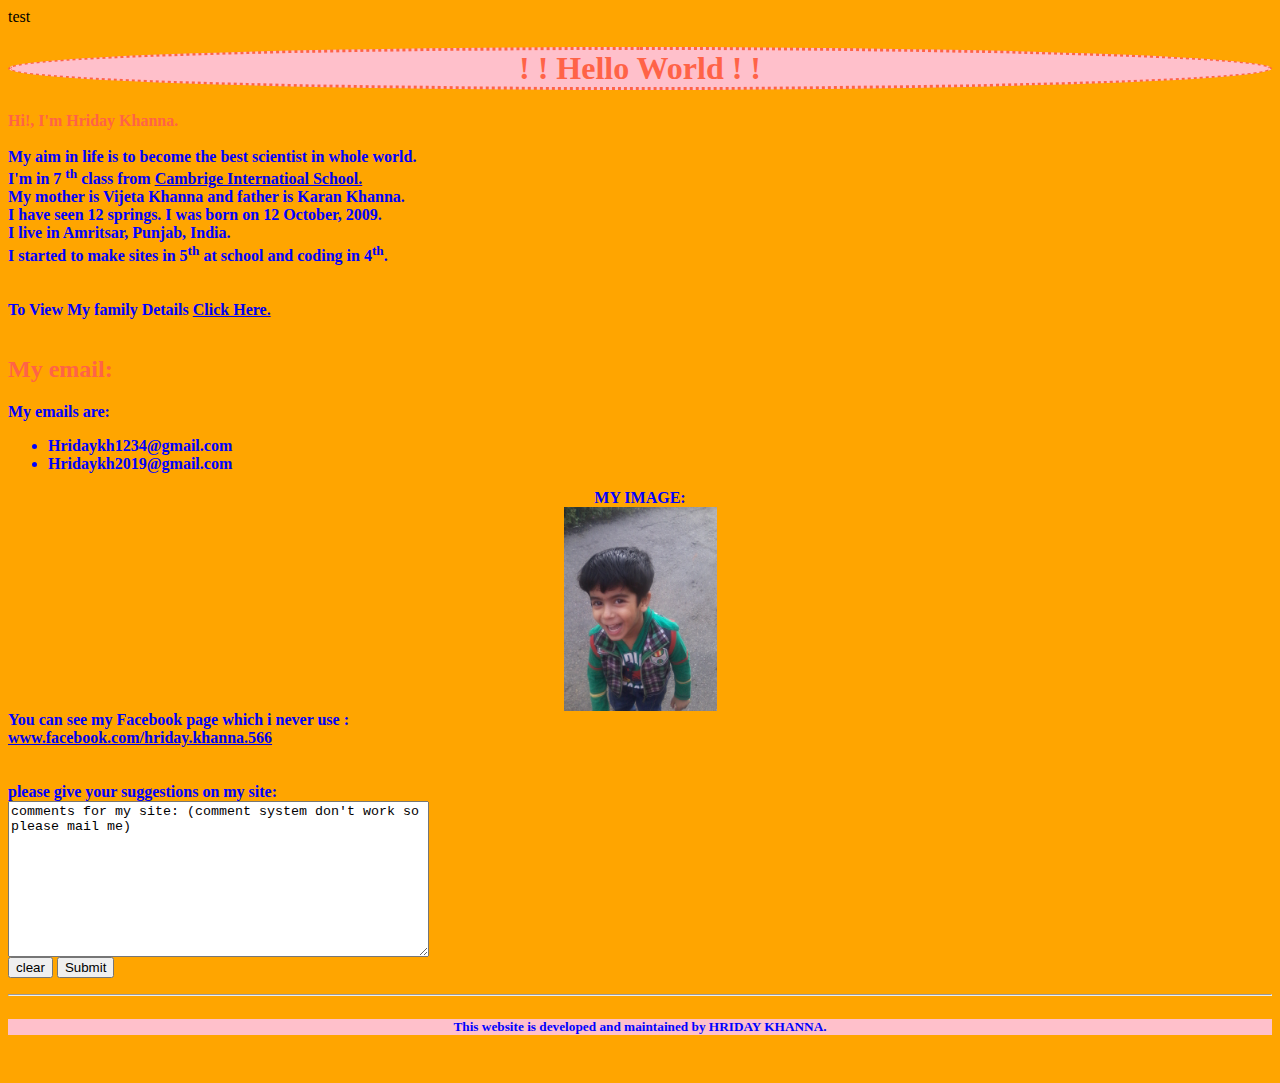
<file: index.html>
test
<!DOCTYPE html>
<html>
<head>

<link rel="stylesheet" type="text/css" href="index.css">

<title>(B-S-H-K)</title>

<meta name="viewport" content="width=device-width, initial-scale=1.0">

</head>
<body title="(There Is No Fun Of Mailing Me, I Rarely Check Them Like Once Or Twice A Month !!)">
<font class="font">
<b>



<h1 class="h1 hh1" id="img" style="text-align: center;">
 ! ! Hello World ! ! </h1>



<header class="h1">Hi!, I'm Hriday Khanna.</header><br>

My aim in life is to become <b>the best scientist in whole world.</b><br>
I'm in <b>7 <sup>th</sup> class </b>from <a href="https://www.cambridgeamritsar.com/">Cambrige Internatioal School.</a><br>
My <b>mother is Vijeta Khanna</b> and <b>father is Karan Khanna.</b><br>
I have seen 12 springs. I was born on 12 October, 2009.<br>
I live in Amritsar, Punjab, India.<br>
I started to make sites in 5<sup>th</sup> at school and coding in 4<sup>th</sup>.

<BR><br><br>



To View My family Details <a href="fp/familypage.html">Click Here.</a><br><br>



 <h2 class="h1">My email:</h2>
My emails are:<ul>
<li>Hridaykh1234@gmail.com</li>
<li>Hridaykh2019@gmail.com</li>
</ul>



<CENTER>MY IMAGE: <Br><img src="hriday.jpg" height="204" width="153"></CENTER>



You can see my Facebook page which i never use : <br>
<a href="https://www.facebook.com/hriday.khanna.566">
www.facebook.com/hriday.khanna.566</a><br><br><br>



<FORM>please give your suggestions on my site:<br>

	<textarea rows="10" cols="50">comments for my site: (comment system don't work so please mail me)</textarea><br>

	<input type="reset" value="clear" title="Click To Reset Above Text Box">
	<input type="submit" title="Click To Submit But It Won't Work"></FORM>



<center><hr>
<h5 id="a1">This website is developed and maintained by HRIDAY KHANNA.</h5>
</center><br>



</CENTER>
</B>
</font>
</body>
</html>
</file>
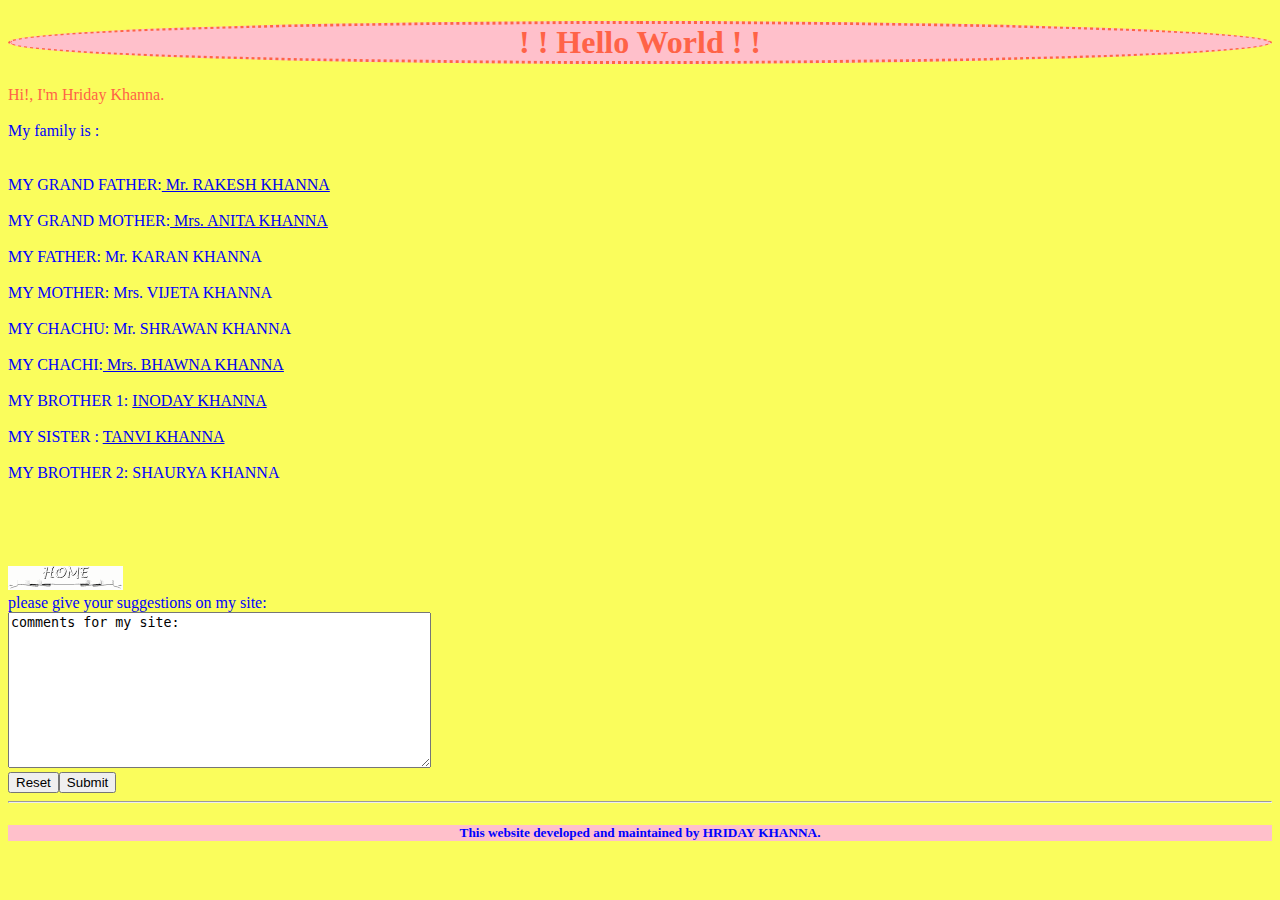
<file: familypage.html>
<!DOCTYPE html>
<html><head><title>(B-S-H-K) family</title>
<style>
body{background-color: #fafd5c;}
.font{color: blue; size: 80; font-family: times new roman;}
.h1{color: tomato; size: 100; font-family: comic sans ms;}
#a1{background: pink}
#img{border: dotted;border-radius: 50%;}
.hh1{background-color: pink;}
</style>
  <meta name="description" content="familypage">
  <meta name="keywords" content="HTML,CSS">
  <meta name="author" content="Hriday Khanna">
  <meta name="viewport" content="width=device-width, initial-scale=1.0">
</head>
<body><font class="font">
<h1 class="h1 hh1" id="img" style="text-align: center;">
 ! ! Hello World ! ! </h1>
<header class="h1">Hi!, I'm Hriday Khanna.</header><br>
My family is :<br><br><br>

MY GRAND FATHER:<a href="https://www.geocities.ws/rakeshk"> 
Mr. RAKESH KHANNA</a><br><br>

MY GRAND MOTHER:<a href="https://www.geocities.ws/anitak">
 Mrs. ANITA KHANNA</a><br><br>

MY FATHER: Mr. KARAN KHANNA<br><br>

MY MOTHER: Mrs. VIJETA KHANNA<br><br>

MY CHACHU: Mr. SHRAWAN KHANNA<br><br>

MY CHACHI:<a href="https://www.geocities.ws/bhawna">
 Mrs. BHAWNA KHANNA</a><br><br>

MY BROTHER 1: <a href="/inoday pr..html">
INODAY KHANNA</a><br><br>

MY SISTER : <a href="tanvi.html">
TANVI KHANNA</a><br><br> 

MY BROTHER 2: SHAURYA KHANNA<br><br>
 <br><br><br>

<TABLE border=0 cellPadding=0 cellSpacing=0 width="100%">

       <TD noWrap width=25% height="40" align="left" valign="bottom">
        <a href=".."><img src="/home.gif" ></td>      </table>

<FORM>please give your suggestions on my site:<br>
	<textarea rows="10" cols="50">comments for my site: </textarea><br>
	<input type="reset"><input type="submit"></FORM>
<center><hr>
<h5 id="a1">This website developed and maintained by HRIDAY KHANNA.</h5></center><br>

</font></body></html>
</file>
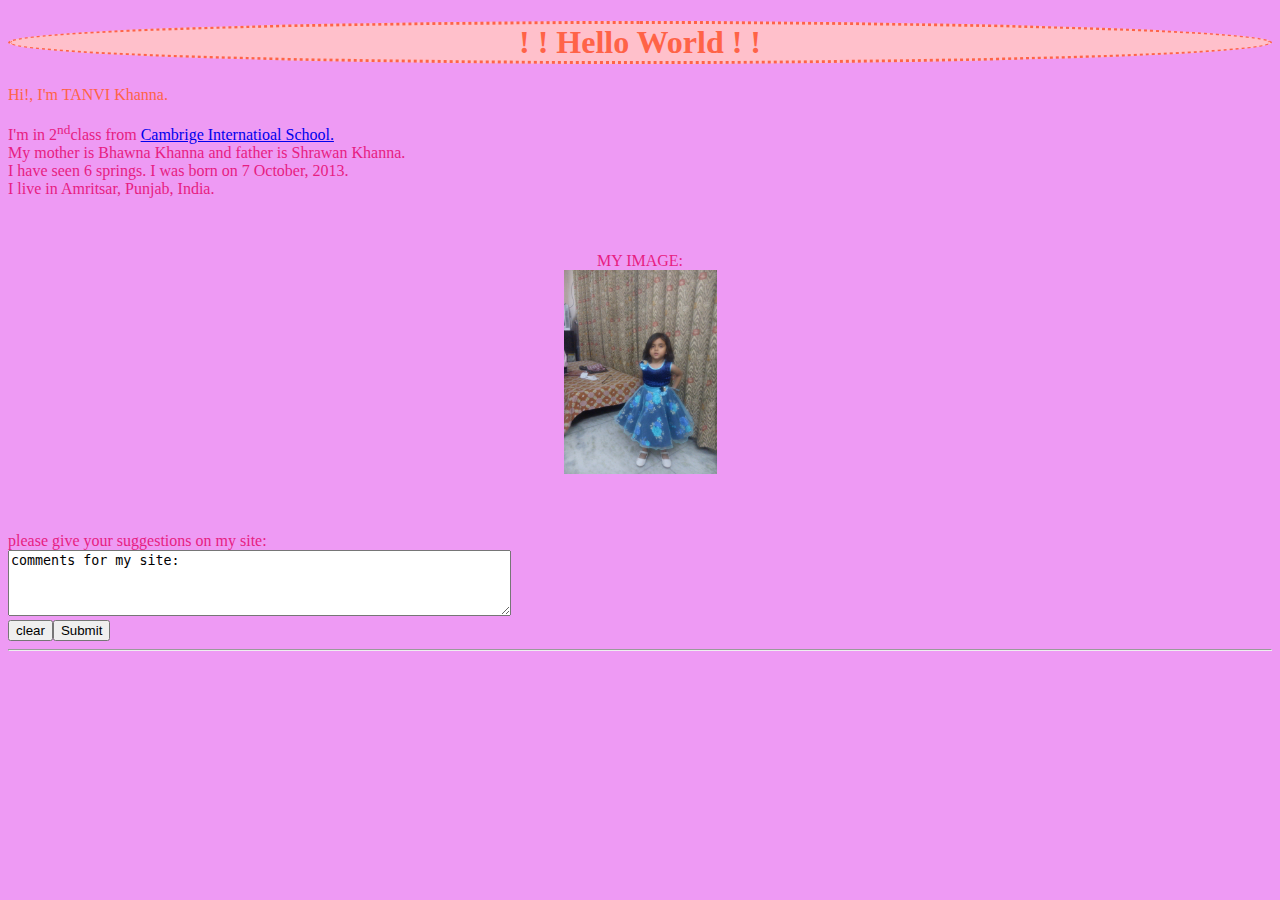
<file: tanvi.html>
<!DOCTYPE html>
<html><head><title>Tanvi</title>
<style>
body{background-color: #ee9af4;}
.font{color: #e71d82; size: 80; font-family: times new roman;}
.h1{color: tomato; size: 100; font-family: comic sans ms;}
#a1{background: pink}
#img{border: dotted;border-radius: 50%;}
.hh1{background-color: pink;}
</style>
  <meta name="description" content="Homepage">
  <meta name="keywords" content="HTML,CSS">
  <meta name="author" content="Hriday Khanna">
  <meta name="viewport" content="width=device-width, initial-scale=1.0">
</head>
<body><font class="font">
<h1 class="h1 hh1" id="img" style="text-align: center;">
 ! ! Hello World ! ! </h1>
<header class="h1">Hi!, I'm TANVI Khanna.</header><br>
I'm in 2<sup>nd</sup>class from <a href="https://www.cambridgeamritsar.com/">
Cambrige Internatioal School.</a><br>
My mother is Bhawna Khanna and father is Shrawan Khanna.<br>
I have seen 6 springs. I was born on 7 October, 2013.<br>
I live in Amritsar, Punjab, India.<br>
<Br><br><br>

<CENTER>MY IMAGE: <Br><img src="tanvi.jpg" height="204" width="153"></CENTER>

<br><br><br>
<FORM>please give your suggestions on my site:<br>
	<textarea rows="4" cols="60">comments for my site: </textarea><br>
	<input type="reset" value="clear"><input type="submit"></FORM>
<center><hr>

</font></body></html>
</file>
<file: index.css>
body{

background-color: orange;

}



.font{

color: blue;
size: 80;
font-family: times new roman;

}



.h1{

color: tomato;
size: 100; 
font-family: comic sans ms;

}



#a1{

background: pink;

}



#img{

border: dotted;
border-radius: 50%;

}



.hh1{

background-color: pink;

}
</file>
